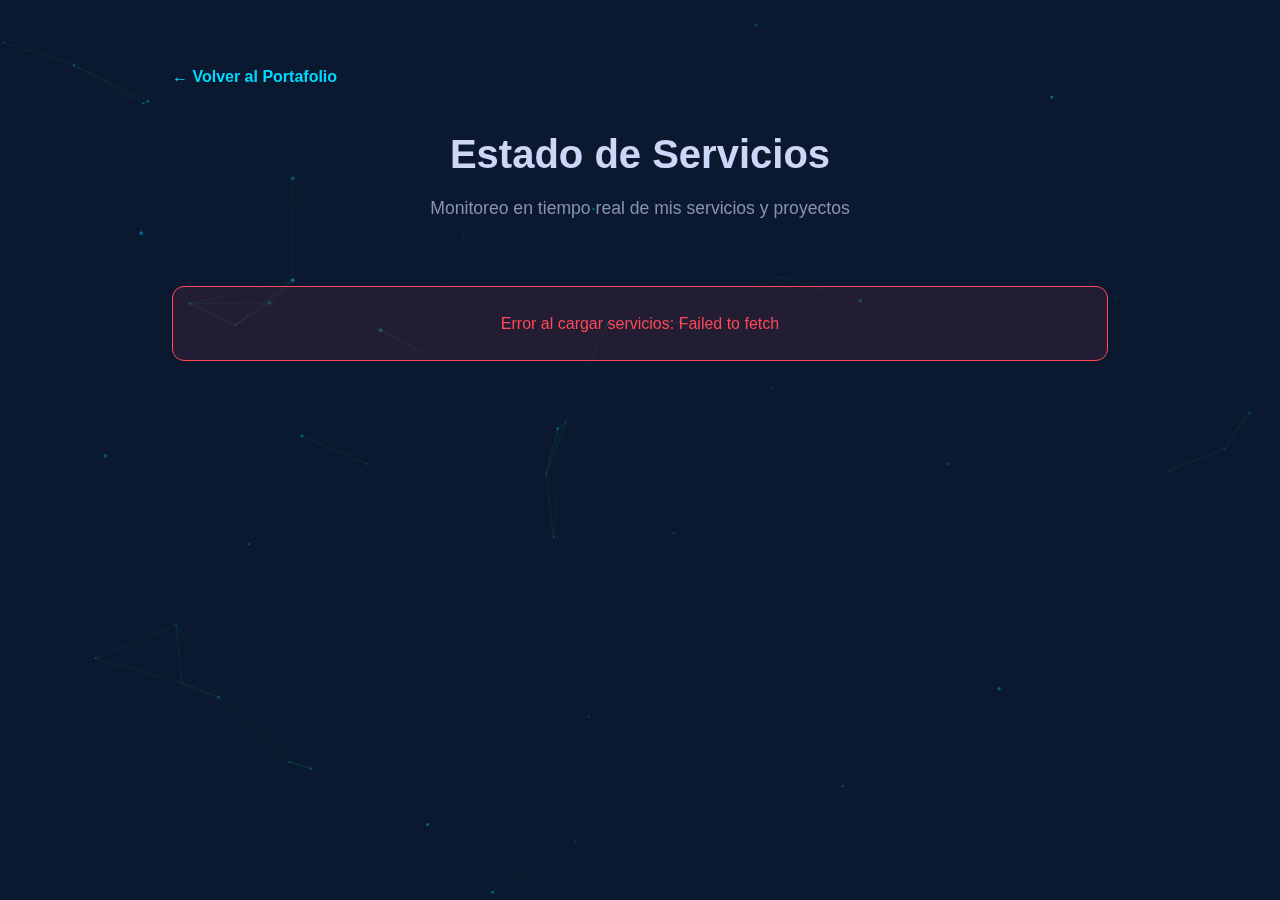
<file: services.html>
<!DOCTYPE html>
<html lang="es">
<head>
    <meta charset="UTF-8">
    <meta name="viewport" content="width=device-width, initial-scale=1.0">
    <meta name="description" content="Estado de Servicios - Lucas della Santina">
    <meta name="theme-color" content="#0a192f">
    <title>Estado de Servicios | Lucas della Santina</title>
    <style>
        * {
            margin: 0;
            padding: 0;
            box-sizing: border-box;
        }

        :root {
            --bg-primary: #0a192f;
            --bg-secondary: #112240;
            --bg-tertiary: #1a2f4a;
            --text-primary: #ccd6f6;
            --text-secondary: #8892b0;
            --accent-primary: #00d9ff;
            --accent-secondary: #00ff88;
            --border-color: #233554;
            --status-up: #00ff88;
            --status-down: #ff4757;
            --status-grace: #ffa502;
            --transition: all 0.3s cubic-bezier(0.4, 0, 0.2, 1);
        }

        body {
            font-family: -apple-system, BlinkMacSystemFont, "Segoe UI", Roboto, "Helvetica Neue", Arial, sans-serif;
            background-color: var(--bg-primary);
            color: var(--text-primary);
            line-height: 1.6;
            overflow-x: hidden;
            position: relative;
        }

        canvas {
            position: fixed;
            top: 0;
            left: 0;
            width: 100%;
            height: 100%;
            z-index: 1;
            pointer-events: none;
            opacity: 0.5;
        }

        .container {
            position: relative;
            z-index: 10;
            max-width: 1000px;
            margin: 0 auto;
            padding: 4rem 2rem;
        }

        .header {
            text-align: center;
            margin-bottom: 4rem;
        }

        .header h1 {
            font-size: 2.5rem;
            margin-bottom: 0.5rem;
            color: var(--text-primary);
        }

        .header p {
            color: var(--text-secondary);
            font-size: 1.1rem;
        }

        .back-link {
            display: inline-block;
            margin-bottom: 2rem;
            color: var(--accent-primary);
            text-decoration: none;
            font-weight: 600;
            transition: var(--transition);
        }

        .back-link:hover {
            transform: translateX(-5px);
        }

        .services-container {
            display: grid;
            gap: 2rem;
        }

        .service-card {
            background: var(--bg-secondary);
            border: 1px solid var(--border-color);
            border-radius: 0.75rem;
            padding: 2rem;
            transition: var(--transition);
        }

        .service-card:hover {
            border-color: var(--accent-primary);
            box-shadow: 0 10px 30px rgba(0, 217, 255, 0.1);
        }

        .service-header {
            display: flex;
            justify-content: space-between;
            align-items: flex-start;
            margin-bottom: 1.5rem;
        }

        .service-info h3 {
            font-size: 1.5rem;
            color: var(--text-primary);
            margin-bottom: 0.5rem;
        }

        .service-meta {
            color: var(--text-secondary);
            font-size: 0.9rem;
        }

        .status-indicator {
            display: flex;
            flex-direction: column;
            align-items: center;
            gap: 0.5rem;
        }

        .status-bar {
            width: 60px;
            height: 8px;
            background: var(--bg-tertiary);
            border-radius: 4px;
            overflow: hidden;
            border: 1px solid var(--border-color);
        }

        .status-fill {
            height: 100%;
            border-radius: 4px;
            animation: pingPong 2s ease-in-out infinite;
            background: var(--accent-primary);
        }

        .status-fill.up {
            background: var(--status-up);
        }

        .status-fill.down {
            background: var(--status-down);
            animation: pulse 0.8s ease-in-out infinite;
        }

        .status-fill.grace {
            background: var(--status-grace);
            animation: pulse 1.5s ease-in-out infinite;
        }

        @keyframes pingPong {
            0%, 100% {
                width: 0%;
            }
            50% {
                width: 100%;
            }
        }

        @keyframes pulse {
            0%, 100% {
                opacity: 0.6;
            }
            50% {
                opacity: 1;
            }
        }

        .status-label {
            font-size: 0.75rem;
            font-weight: 600;
            text-transform: uppercase;
            letter-spacing: 0.5px;
        }

        .status-label.up {
            color: var(--status-up);
        }

        .status-label.down {
            color: var(--status-down);
        }

        .status-label.grace {
            color: var(--status-grace);
        }

        .service-description {
            color: var(--text-secondary);
            margin-bottom: 1rem;
            line-height: 1.6;
        }

        .service-stats {
            display: grid;
            grid-template-columns: repeat(auto-fit, minmax(150px, 1fr));
            gap: 1rem;
            margin-top: 1.5rem;
            padding-top: 1.5rem;
            border-top: 1px solid var(--border-color);
        }

        .stat {
            text-align: center;
        }

        .stat-value {
            font-size: 1.5rem;
            font-weight: 700;
            color: var(--accent-primary);
        }

        .stat-label {
            font-size: 0.85rem;
            color: var(--text-secondary);
            margin-top: 0.25rem;
        }

        .loading {
            text-align: center;
            padding: 3rem;
            color: var(--text-secondary);
        }

        .error {
            background: rgba(255, 71, 87, 0.1);
            border: 1px solid var(--status-down);
            color: var(--status-down);
            padding: 1.5rem;
            border-radius: 0.75rem;
            text-align: center;
        }

        @media (max-width: 768px) {
            .container {
                padding: 2rem 1rem;
            }

            .header h1 {
                font-size: 1.75rem;
            }

            .service-header {
                flex-direction: column;
                gap: 1rem;
            }

            .status-indicator {
                align-self: flex-start;
            }
        }
    </style>
</head>
<body>
    <canvas id="particles-canvas" aria-hidden="true"></canvas>

    <div class="container">
        <a href="index.html" class="back-link">← Volver al Portafolio</a>

        <div class="header">
            <h1>Estado de Servicios</h1>
            <p>Monitoreo en tiempo real de mis servicios y proyectos</p>
        </div>

        <div class="services-container" id="services-container">
            <div class="loading">Cargando estado de servicios...</div>
        </div>
    </div>

    <script>
        // Particles background
        class ParticlesBackground {
            constructor(canvasId) {
                this.canvas = document.getElementById(canvasId)
                if (!this.canvas) return

                this.ctx = this.canvas.getContext("2d")
                this.particles = []
                this.particleCount = 50
                this.connectionDistance = 150

                this.resize()
                this.init()
                this.animate()

                window.addEventListener("resize", () => this.resize())
            }

            resize() {
                this.canvas.width = window.innerWidth
                this.canvas.height = window.innerHeight
            }

            init() {
                this.particles = []
                for (let i = 0; i < this.particleCount; i++) {
                    this.particles.push({
                        x: Math.random() * this.canvas.width,
                        y: Math.random() * this.canvas.height,
                        vx: (Math.random() - 0.5) * 0.5,
                        vy: (Math.random() - 0.5) * 0.5,
                        radius: Math.random() * 1.5 + 0.5,
                        opacity: Math.random() * 0.5 + 0.3,
                    })
                }
            }

            update() {
                this.particles.forEach((particle) => {
                    particle.x += particle.vx
                    particle.y += particle.vy

                    if (particle.x < 0) particle.x = this.canvas.width
                    if (particle.x > this.canvas.width) particle.x = 0
                    if (particle.y < 0) particle.y = this.canvas.height
                    if (particle.y > this.canvas.height) particle.y = 0
                })
            }

            draw() {
                this.ctx.clearRect(0, 0, this.canvas.width, this.canvas.height)

                this.particles.forEach((particle) => {
                    this.ctx.fillStyle = `rgba(0, 217, 255, ${particle.opacity})`
                    this.ctx.beginPath()
                    this.ctx.arc(particle.x, particle.y, particle.radius, 0, Math.PI * 2)
                    this.ctx.fill()
                })

                for (let i = 0; i < this.particles.length; i++) {
                    for (let j = i + 1; j < this.particles.length; j++) {
                        const dx = this.particles[i].x - this.particles[j].x
                        const dy = this.particles[i].y - this.particles[j].y
                        const distance = Math.sqrt(dx * dx + dy * dy)

                        if (distance < this.connectionDistance) {
                            const opacity = (1 - distance / this.connectionDistance) * 0.3
                            this.ctx.strokeStyle = `rgba(0, 255, 136, ${opacity})`
                            this.ctx.lineWidth = 1
                            this.ctx.beginPath()
                            this.ctx.moveTo(this.particles[i].x, this.particles[i].y)
                            this.ctx.lineTo(this.particles[j].x, this.particles[j].y)
                            this.ctx.stroke()
                        }
                    }
                }
            }

            animate() {
                this.update()
                this.draw()
                requestAnimationFrame(() => this.animate())
            }
        }

        new ParticlesBackground("particles-canvas")

        // Fetch services from healthchecks.io
        const API_KEY = "hcr_LaLJ4Ii82MoxyCFZ8Ew3tQ6c3GSq"
        const container = document.getElementById("services-container")

        fetch("https://healthchecks.io/api/v3/checks/", {
            headers: { "X-Api-Key": API_KEY },
        })
            .then((res) => res.json())
            .then((data) => {
                if (!data.checks || data.checks.length === 0) {
                    container.innerHTML = '<div class="error">No hay servicios configurados</div>'
                    return
                }

                container.innerHTML = data.checks
                    .map((check) => {
                        const statusClass = check.status === "up" ? "up" : check.status === "down" ? "down" : "grace"
                        const lastPing = new Date(check.last_ping).toLocaleString("es-AR")
                        const uptime = check.status === "up" ? "99.9%" : "Verificando..."

                        return `
                            <div class="service-card">
                                <div class="service-header">
                                    <div class="service-info">
                                        <h3>${check.name}</h3>
                                        <p class="service-meta">Último ping: ${lastPing}</p>
                                    </div>
                                    <div class="status-indicator">
                                        <div class="status-bar">
                                            <div class="status-fill ${statusClass}"></div>
                                        </div>
                                        <span class="status-label ${statusClass}">${check.status.toUpperCase()}</span>
                                    </div>
                                </div>
                                <p class="service-description">
                                    ${check.desc || "Servicio de monitoreo activo"}
                                </p>
                                <div class="service-stats">
                                    <div class="stat">
                                        <div class="stat-value">${uptime}</div>
                                        <div class="stat-label">Disponibilidad</div>
                                    </div>
                                    <div class="stat">
                                        <div class="stat-value">${check.timeout}s</div>
                                        <div class="stat-label">Timeout</div>
                                    </div>
                                </div>
                            </div>
                        `
                    })
                    .join("")
            })
            .catch((err) => {
                container.innerHTML = `<div class="error">Error al cargar servicios: ${err.message}</div>`
            })
    </script>
</body>
</html>
</file>
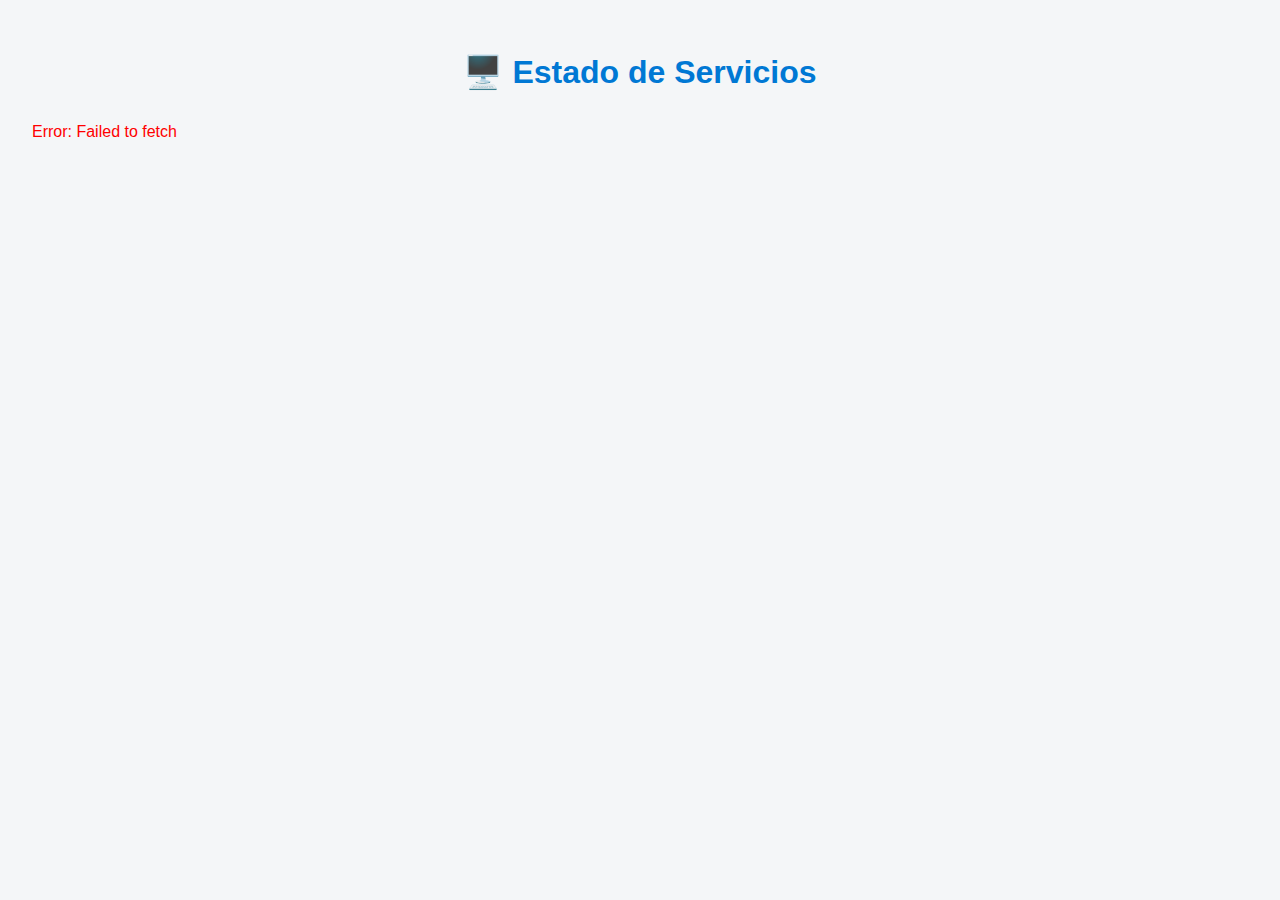
<file: state.html>
<!DOCTYPE html>
<html lang="es">
<head>
  <meta charset="UTF-8" />
  <meta name="viewport" content="width=device-width, initial-scale=1.0"/>
  <title>Estado de Servicios</title>
  <link rel="stylesheet" href="https://cdnjs.cloudflare.com/ajax/libs/font-awesome/6.5.0/css/all.min.css" />
  <style>
    body {
      font-family: 'Segoe UI', sans-serif;
      background: #f4f6f8;
      margin: 0;
      padding: 2rem;
      color: #333;
    }

    h1 {
      text-align: center;
      color: #0078d4;
      margin-bottom: 2rem;
    }

    .service-card {
      background: #fff;
      border-radius: 10px;
      padding: 1.5rem;
      margin-bottom: 1rem;
      box-shadow: 0 4px 12px rgba(0,0,0,0.05);
      display: flex;
      justify-content: space-between;
      align-items: center;
    }

    .service-info {
      max-width: calc(100% - 100px);
    }

    .service-name {
      font-size: 1.2rem;
      font-weight: bold;
    }

    .service-meta {
      font-size: 0.9rem;
      color: #666;
      margin-top: 0.3rem;
    }

    .service-status i {
      font-size: 1.6rem;
      animation: pulse 1.5s infinite;
    }

    /* Animación general */
    @keyframes pulse {
      0% { transform: scale(1); opacity: 0.85; }
      50% { transform: scale(1.15); opacity: 1; }
      100% { transform: scale(1); opacity: 0.85; }
    }

    /* Colores por estado */
    .status-up { color: #28a745; }     /* verde */
    .status-down { color: #dc3545; animation-duration: 0.8s; }  /* rojo */
    .status-grace { color: #ffc107; animation-duration: 2s; }   /* naranja */
  </style>
</head>
<body>

<h1>🖥️ Estado de Servicios</h1>
<div id="services"></div>

<script>
const API_KEY = "hcr_LaLJ4Ii82MoxyCFZ8Ew3tQ6c3GSq"; // 🔒 Reemplazá por tu API key personal
fetch("https://healthchecks.io/api/v3/checks/", {
  headers: { "X-Api-Key": API_KEY }
})
.then(res => res.json())
.then(data => {
  const container = document.getElementById("services");

  data.checks.forEach(check => {
    const statusClass = check.status === "up"
      ? "status-up"
      : check.status === "down"
      ? "status-down"
      : "status-grace";

    const lastPing = new Date(check.last_ping).toLocaleString("es-AR");

    container.innerHTML += `
      <div class="service-card">
        <div class="service-info">
          <div class="service-name">${check.name}</div>
          <div class="service-meta">Último ping: ${lastPing}</div>
        </div>
        <div class="service-status">
          <i class="fas fa-circle ${statusClass}" title="${check.status}"></i>
        </div>
      </div>
    `;
  });
})
.catch(err => {
  document.getElementById("services").innerHTML = `<p style="color:red;">Error: ${err.message}</p>`;
});
</script>

</body>
</html>
</file>
